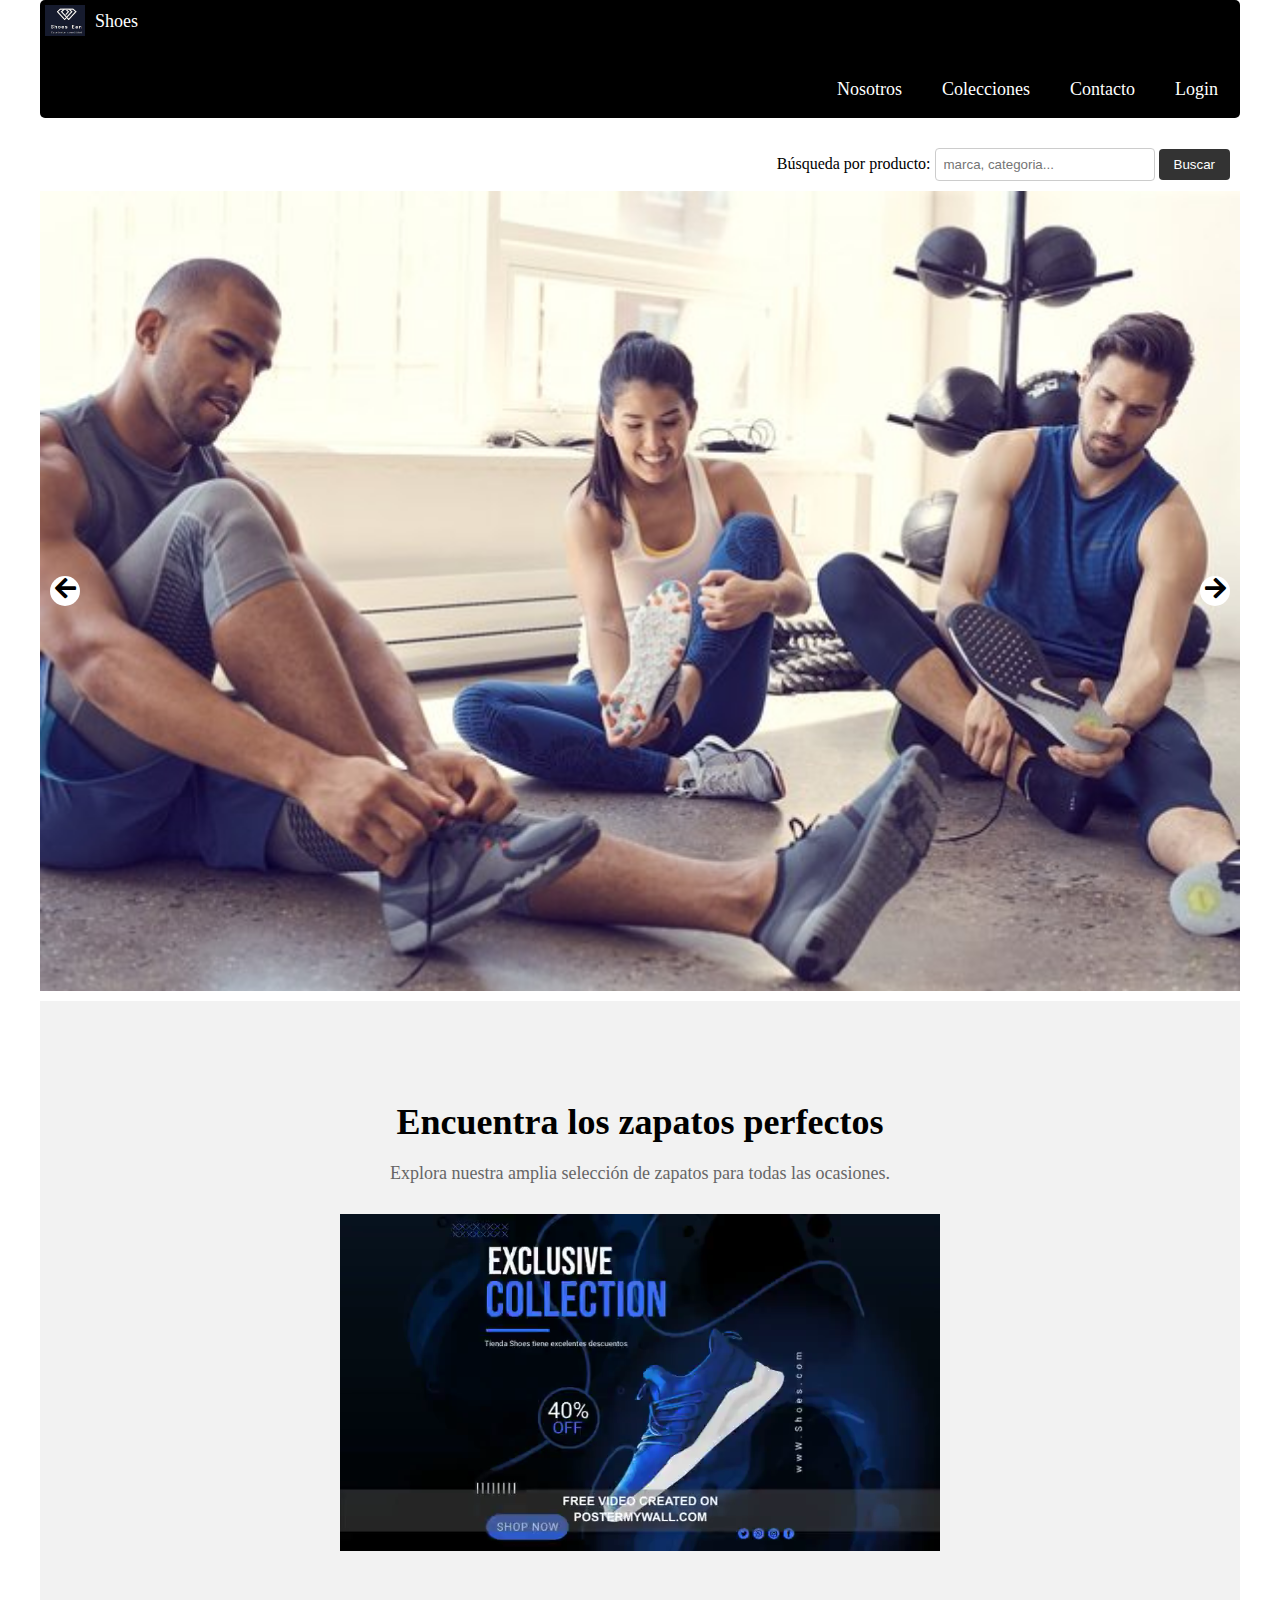
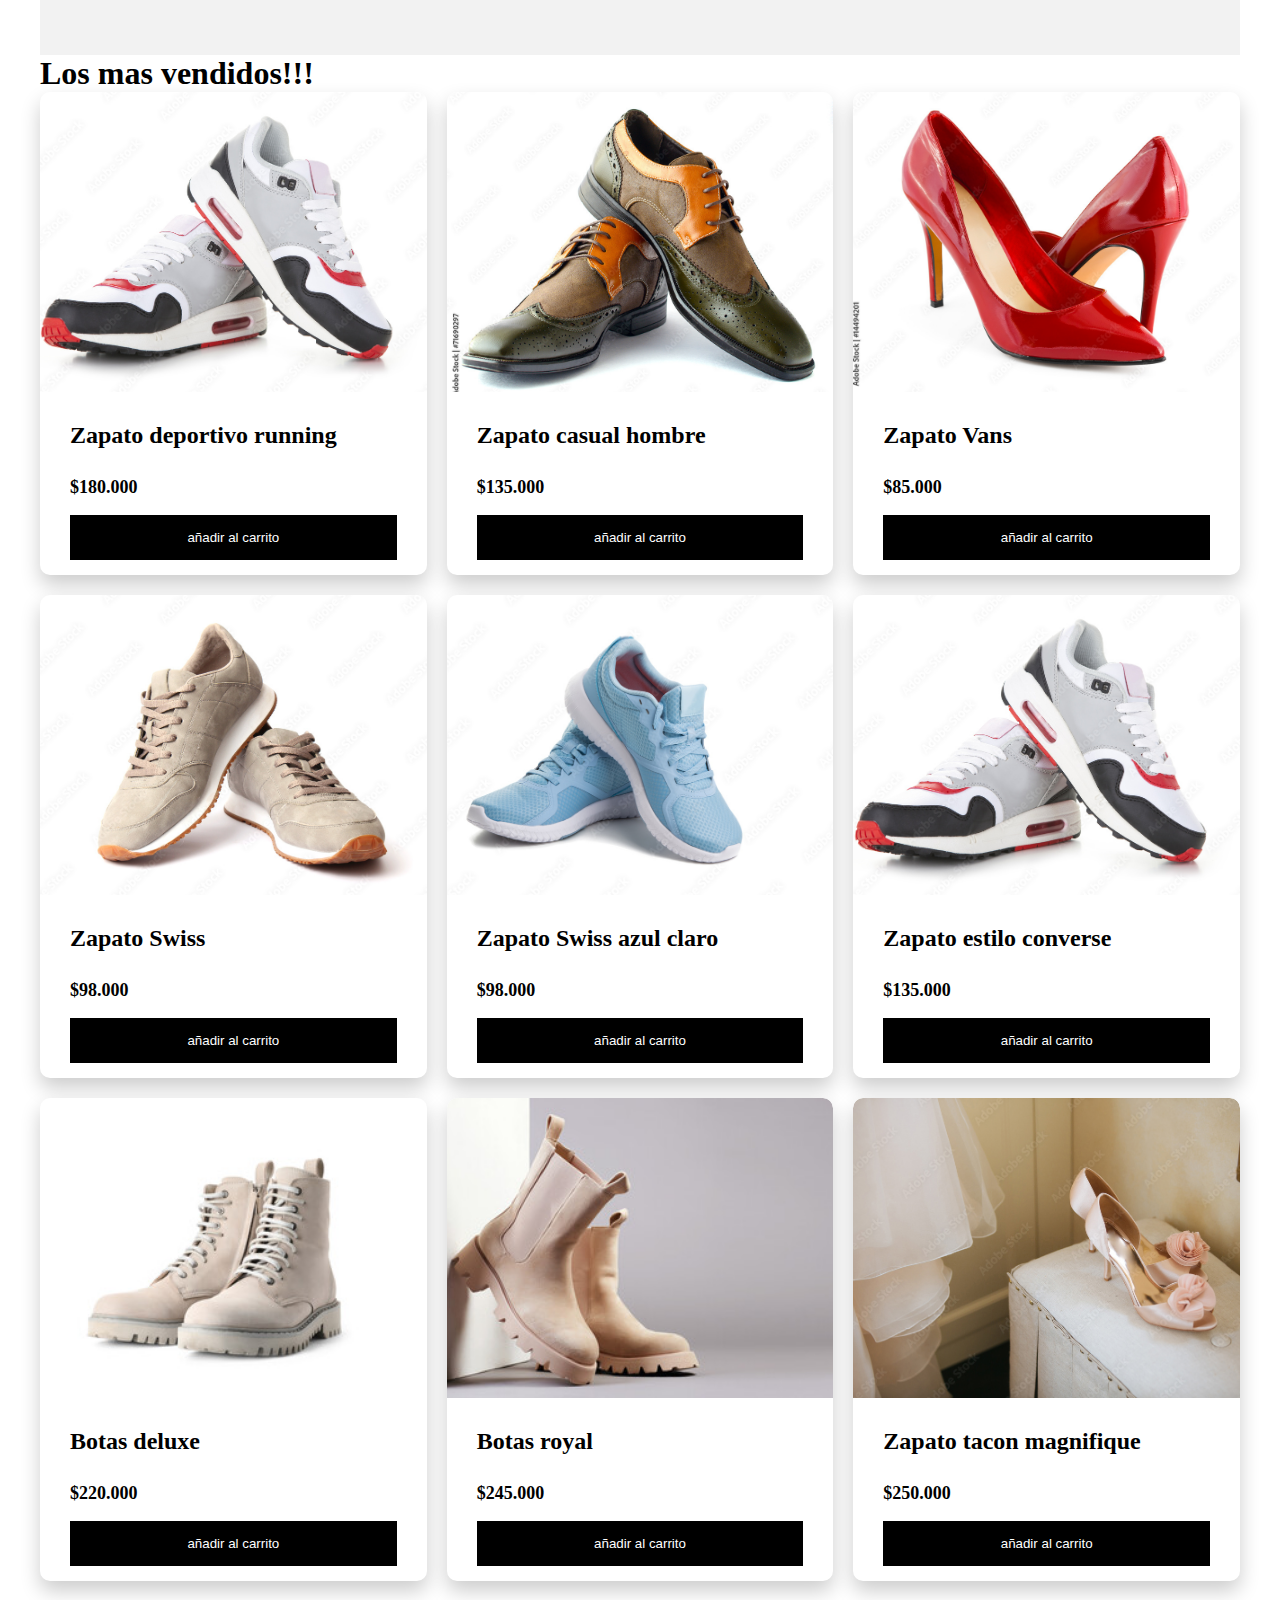
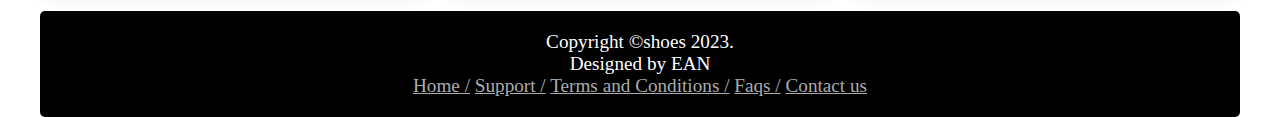
<file: index.html>
<!DOCTYPE html>
<html lang="en">

<head>
    <meta charset="UTF-8">
    <meta http-equiv="X-UA-Compatible" content="IE=edge">
    <meta name="viewport" content="width=device-width, initial-scale=1.0">
    <link rel="stylesheet" href="https://cdnjs.cloudflare.com/ajax/libs/font-awesome/5.15.3/css/all.min.css">
    <title>Document</title>
    <link rel="stylesheet" href="style/style.css">

</head>

<body>
    <header>
        <div id="nav">
            <div class="logo">
                <img src="./images/logo.png" alt="Logo" class="logo-img">
                <a class="active" href="#">Shoes</a>
            </div>
            <div class="icons">
                <i class="fa fa-user"></i> <!-- Ícono de usuario -->
                <i class="fa fa-shopping-cart"></i> <!-- Ícono de carrito de compras -->
            </div>
            <ul>
                <li><a href="./pages/login.html">Login</a></li>
                <li><a href="./pages/contact.html">Contacto</a></li>
                <li class="dropdown">
                    <a href="javascript:void(0)" class="dropbtn">Colecciones</a>
                    <div class="dropdown-content">
                        <a href="#">Hombre</a>
                        <a href="#">Mujer</a>
                    </div>
                </li>
                <li><a href="./pages/About.html">Nosotros</a></li>
            </ul>
        </div>
    </header>
    <div class="search">
        <form>
            <p>
                Búsqueda por producto: <input type="search" name="busquedaproducto" placeholder="marca, categoria...">
                <input type="submit" value="Buscar">
            </p>
        </form>
    </div>
    <section>
        <div class="carousel">
            <a href="#" class="slide-left"> <i class="fa fa-arrow-left"></i> </a>
            <div class="carousel-item-wrapper">
                <img src="./images/zapato9.png" alt="" class="carousel-item">
                <img src="./images/zapato8.png" alt="" class="carousel-item">
            </div>
            <a href="#" class="slide-right"> <i class="fa fa-arrow-right"></i> </a>
        </div>
    </section>
    <section class="hero">
        <div class="hero-content">
            <h1>Encuentra los zapatos perfectos</h1>
            <p>Explora nuestra amplia selección de zapatos para todas las ocasiones.</p>
            <div class="hero-video">
                <video autoplay loop muted>
                    <source src="./videos/video1.mp4" type="video/mp4">
                </video>
            </div>
        </div>
    </section>
    <h1 class="titleCategories">Los mas vendidos!!!</h1>
    <div class="container-items">
        <!-- Item 1 -->
        <div class="item">
            <figure>
                <a href="./pages/product-detail.html?producto=1"> 
                    <img src="./images/producto1.png" alt="Producto">
                </a>
            <div class="info-product">
                <h2>Zapato deportivo running</h2>
                <p class="price">$180.000</p>
                <button>añadir al carrito</button>
            </div>
        </div>

        <!-- Item 2 -->
        <div class="item">
            <figure>
                <a href="./pages/product-detail.html?producto=2">
                    <img src="./images/producto2.png" alt="Producto">
                </a>
            </figure>
            <div class="info-product">
                <h2>Zapato casual hombre</h2>
                <p class="price">$135.000</p>
                <button>añadir al carrito</button>
            </div>
        </div>
        <!-- Item 3 -->
        <div class="item">
            <figure>
                <a href="./pages/product-detail.html?producto=3">
                    <img src="./images/producto3.png" alt="Producto">
                </a>
             </figure>
            <div class="info-product">
                <h2>Zapato Vans</h2>
                <p class="price">$85.000</p>
                <button>añadir al carrito</button>
            </div>
        </div>

        <!-- Item 4 -->
        <div class="item">
            <figure>
                <a href="./pages/product-detail.html?producto=4">
                    <img src="./images/producto4.png" alt="Producto">
                </a>
             </figure>
            <div class="info-product">
                <h2>Zapato Swiss</h2>
                <p class="price">$98.000</p>
                <button>añadir al carrito</button>
            </div>
        </div>

        <!-- Item 5 -->
        <div class="item">
            <figure>
                <a href="./pages/product-detail.html?producto=5">
                    <img src="./images/producto5.png" alt="Producto">
                </a>
             </figure>
            <div class="info-product">
                <h2>Zapato Swiss azul claro</h2>
                <p class="price">$98.000</p>
                <button>añadir al carrito</button>
            </div>
        </div>

        <!-- Item 6 -->
        <div class="item">
            <figure>
                <a href="./pages/product-detail.html?producto=6">
                    <img src="./images/producto1.png" alt="Producto">
                </a>
             </figure>
            <div class="info-product">
                <h2>Zapato estilo converse</h2>
                <p class="price">$135.000</p>
                <button>añadir al carrito</button>
            </div>
        </div>
        
        <!-- Item 7 -->
        <div class="item">
            <figure>
                <a href="./pages/product-detail.html?producto=7">
                    <img src="./images/producto7.png" alt="Producto">
                </a>
             </figure>
            <div class="info-product">
                <h2>Botas deluxe</h2>
                <p class="price">$220.000</p>
                <button>añadir al carrito</button>
            </div>
        </div>

        <!-- Item 8 -->
        <div class="item">
            <figure>
                <a href="./pages/product-detail.html?producto=8">
                    <img src="./images/producto8.png" alt="Producto">
                </a>
             </figure>
            <div class="info-product">
                <h2>Botas royal </h2>
                <p class="price">$245.000</p>
                <button>añadir al carrito</button>
            </div>
        </div>

        <!-- Item 9 -->
        <div class="item">
            <figure>
                <a href="./pages/product-detail.html?producto=9">
                    <img src="./images/producto9.png" alt="Producto">
                </a>
             </figure>
            <div class="info-product">
                <h2>Zapato tacon magnifique</h2>
                <p class="price">$250.000</p>
                <button>añadir al carrito</button>
            </div>
        </div>
    </div>
    <script src="./index.js"></script>
     <!--Footer -->
     <footer id="footer" class="footer">
        <div class="container">
            <div class="row">
                <div class="four columns u-pull-left">
                    Copyright &copy;shoes 2023.<br>Designed by EAN
                </div>
                <div class="eight columns u-pull-right">
                    <nav id="secundario">
                        <a class="enlace" href="#">Home /</a>
                        <a class="enlace" href="#">Support /</a>
                        <a class="enlace" href="#">Terms and Conditions /</a>
                        <a class="enlace" href="#">Faqs /</a>
                        <a class="enlace" href="#">Contact us</a>
                    </nav>
                </div>
            </div>
        </div>
    </footer>
</body>

</html>
</file>
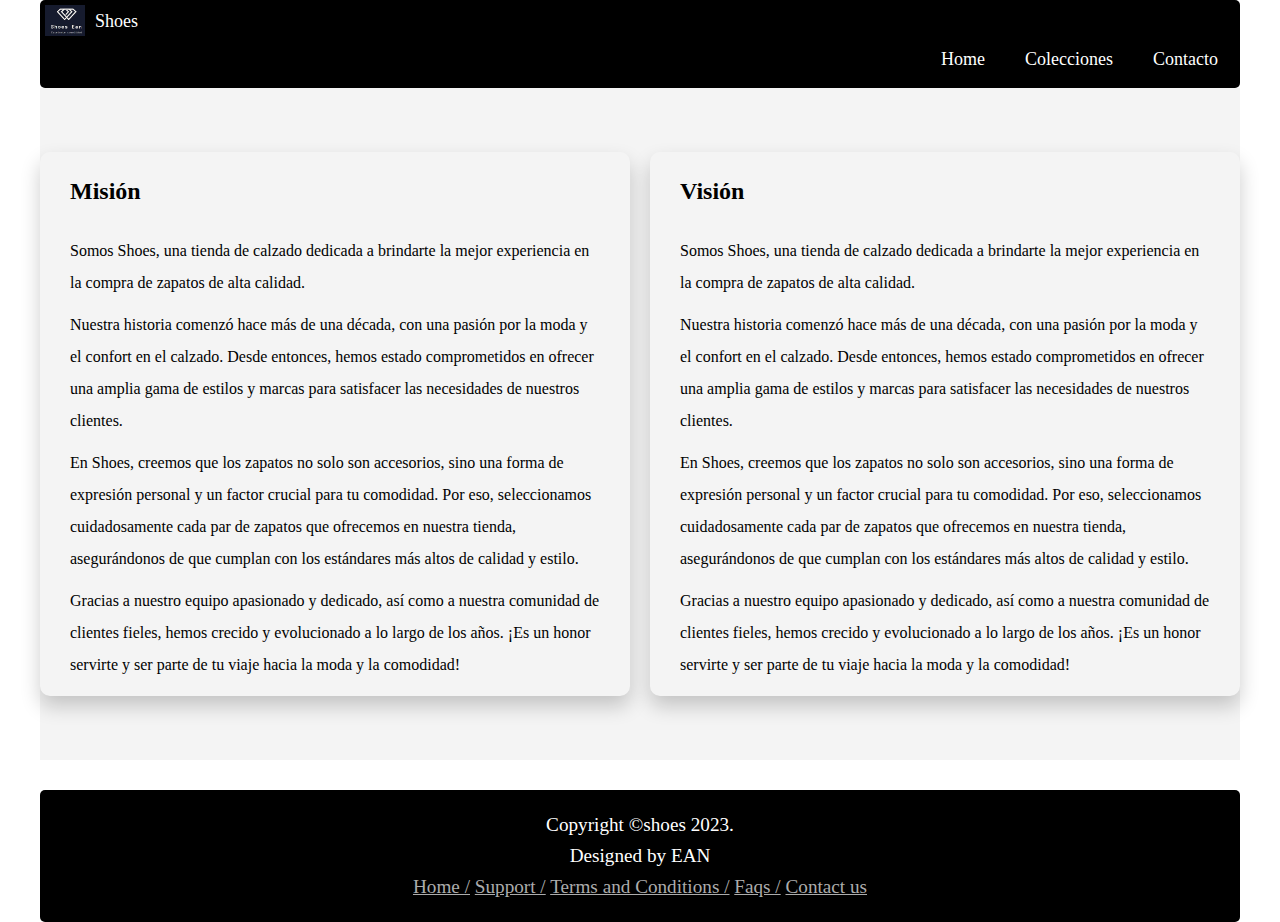
<file: pages/About.html>
<!DOCTYPE html>
<html lang="en">

<head>
    <meta charset="UTF-8">
    <meta name="viewport" content="width=device-width, initial-scale=1.0">
    <title>Acerca de Shoes</title>
    <link rel="stylesheet" href="../style/about.css">
    <link rel="stylesheet" href="../style/style.css">
</head>

<body>
    <header>
        <div id="nav">
            <div class="logo">
                <img src="../images/logo.png" alt="Logo" class="logo-img">
                <a class="active" href="#">Shoes</a>
            </div>
            <ul>
                <li><a href="../pages/contact.html">Contacto</a></li>
                <li class="dropdown">
                <a href="javascript:void(0)" class="dropbtn">Colecciones</a>
                <div class="dropdown-content">
                    <a href="#">Hombre</a>
                    <a href="#">Mujer</a>
                </div>
                </li>
                <li><a href="../index.html">Home</a></li>
            </ul>
            </nav>
        </div>
    </header>
    <section class="about-section">
        <div class="about-content">
            <div class="item">
                <div class="info-product">
                    <h2>Misión</h2>
                    <p>Somos Shoes, una tienda de calzado dedicada a brindarte la mejor experiencia en la compra de
                        zapatos de alta calidad.</p>
                    <p>Nuestra historia comenzó hace más de una década, con una pasión por la moda y el confort en el
                        calzado. Desde entonces, hemos estado comprometidos en ofrecer una amplia gama de estilos y
                        marcas para satisfacer las necesidades de nuestros clientes.</p>
                    <p>En Shoes, creemos que los zapatos no solo son accesorios, sino una forma de expresión personal y
                        un factor crucial para tu comodidad. Por eso, seleccionamos cuidadosamente cada par de zapatos
                        que ofrecemos en nuestra tienda, asegurándonos de que cumplan con los estándares más altos de
                        calidad y estilo.</p>
                    <p>Gracias a nuestro equipo apasionado y dedicado, así como a nuestra comunidad de clientes fieles,
                        hemos crecido y evolucionado a lo largo de los años. ¡Es un honor servirte y ser parte de tu
                        viaje hacia la moda y la comodidad!</p>
                </div>
            </div>
            <div class="item">
                <div class="info-product">
                    <h2>Visión</h2>
                    <p>Somos Shoes, una tienda de calzado dedicada a brindarte la mejor experiencia en la compra de
                        zapatos de alta calidad.</p>
                    <p>Nuestra historia comenzó hace más de una década, con una pasión por la moda y el confort en el
                        calzado. Desde entonces, hemos estado comprometidos en ofrecer una amplia gama de estilos y
                        marcas para satisfacer las necesidades de nuestros clientes.</p>
                    <p>En Shoes, creemos que los zapatos no solo son accesorios, sino una forma de expresión personal y
                        un factor crucial para tu comodidad. Por eso, seleccionamos cuidadosamente cada par de zapatos
                        que ofrecemos en nuestra tienda, asegurándonos de que cumplan con los estándares más altos de
                        calidad y estilo.</p>
                    <p>Gracias a nuestro equipo apasionado y dedicado, así como a nuestra comunidad de clientes fieles,
                        hemos crecido y evolucionado a lo largo de los años. ¡Es un honor servirte y ser parte de tu
                        viaje hacia la moda y la comodidad!</p>
                </div>
            </div>
        </div>
    </section>
    <footer id="footer" class="footer">
        <div class="container">
            <div class="row">
                <div class="four columns u-pull-left">
                    Copyright &copy;shoes 2023.<br>Designed by EAN
                </div>
                <div class="eight columns u-pull-right">
                    <nav id="secundario">
                        <a class="enlace" href="#">Home /</a>
                        <a class="enlace" href="#">Support /</a>
                        <a class="enlace" href="#">Terms and Conditions /</a>
                        <a class="enlace" href="#">Faqs /</a>
                        <a class="enlace" href="#">Contact us</a>
                    </nav>
                </div>
            </div>
        </div>
    </footer>
</body>

</html>
</file>
<file: style/style.css>
*::after,
*::before,
* {
    margin: 0;
    padding: 0;
    box-sizing: border-box;
}

body {
    margin: 0 auto;
    max-width: 1200px; /* Ancho máximo del contenedor principal */
    font-family: 'Lato';
 
}
/* Estilos para el logo */
.logo {
  display: flex;
  align-items: center;
}

.logo-img {
  width: 40px; /* Ajusta el ancho del logo según tus necesidades */
  margin-right: 10px; /* Espaciado entre el logo y el texto */
}

.logo a {
  color: white;
  text-decoration: none;
  font-size: large;
}

/* Estilos para la barra de navegación */
#nav {
  line-height: 30px;
  background-color: black;
  float: left;
  padding: 5px;
  width: 100%;
  border-radius: 5px;
}

#nav li {
  padding: 8px 0 8px 16px;
  text-decoration: none;
  float: right;
}

#nav li a {
  padding: 2px 7px 2px 7px;
  text-decoration: none;
  color: white;
  font-size: large;
  margin-right: 10px;
}
/* Estilos para el video en la sección del héroe */
.hero-video {
  position: relative;
  overflow: hidden;
}

.hero-video video {
  width: 100%; /* Asegura que el video ocupe todo el ancho del contenedor */
  height: auto; /* La altura se ajusta automáticamente según el ancho */
}


/* Estilos para el submenu */
#nav .dropdown {
  position: relative;
}

#nav .dropdown-content {
  display: none;
  position: absolute;
  background-color: black;
  min-width: 160px;
  box-shadow: 0px 8px 16px 0px rgba(0,0,0,0.2);
  z-index: 1;
  border-radius: 5px;
}

#nav .dropdown:hover .dropdown-content {
  display: block;
}

#nav .dropdown-content a {
  color: white;
  padding: 12px 16px;
  text-decoration: none;
  display: block;
  text-align: left;
}

#nav .dropdown-content a:hover {
  background-color: #555;
}

/* Estilos para el carrusel */
.carousel {
    width: 100%; /* El carrusel ocupará todo el ancho del contenedor */
    margin: 10px auto;
    position: relative;
    display: flex;
    align-items: center;
    border-radius: 5px;
}

.slide-left,
.slide-right {
    font-size: 24px;
    position: absolute;
    background: white;
    color: black;
    width: 30px;
    height: 30px;
    border-radius: 50%;
    text-align: center;
}

.slide-left {
    left: 10px;
}

.slide-right {
    right: 10px;
}

.carousel-item-wrapper {
    display: flex;
    scroll-behavior: smooth;
    overflow: hidden;
}

.carousel-item {
    min-width: 100%;
    object-fit: contain;
    object-position: center;
}

/* Estilos para el encabezado */
header {
    display: flex;
    justify-content: space-between;
    max-width: 1200px; /* Igual al ancho máximo del contenedor */
    margin: 0 auto; /* Centra el encabezado */
    
}

/* Estilos para el contenedor de productos */
.container-items {
    max-width: 1200px; 
    margin: 0 auto; 
    display: grid;
    grid-template-columns: repeat(3, 1fr);
    gap: 20px;
}

.item {
    border-radius: 10px;
}



/* Estilos para la sección de héro */
.hero {
  background-color: #f2f2f2;
  padding: 100px 0;
  text-align: center;
}

.hero-content {
  max-width: 600px;
  margin: 0 auto;
}

.hero h1 {
  font-size: 36px;
  margin-bottom: 20px;
}

.hero p {
  font-size: 18px;
  color: #666;
  margin-bottom: 30px;
}

.hero .btn {
  display: block;
  margin-top: 40px;
  background-color: #333;
  color: #fff;
  padding: 8px 16px; /* Ajusta el tamaño del botón (disminuye padding) */
  font-size: 14px; /* Ajusta el tamaño del texto del botón (disminuye font-size) */
  text-decoration: none;
  border-radius: 4px;
  transition: background-color 0.3s ease-in-out;
}

.hero .btn:hover {
  background-color: #555;
}

/* Items Section */
.container-items {
    display: grid;
    grid-template-columns: repeat(3, 1fr);
    gap: 20px;
}

.item {
    border-radius: 10px;
    overflow: hidden;
    box-shadow: 0 10px 20px rgba(0, 0, 0, 0.2);
}

.item img {
    width: 100%;
    height: 300px;
    object-fit: cover;
    border-radius: 10px 10px 0 0;
    transition: transform 0.5s;
}

.item:hover img {
    transform: scale(1.2);
}

.info-product {
    padding: 15px 30px;
    line-height: 2;
    display: flex;
    flex-direction: column;
    gap: 10px;
}

.price {
    font-size: 18px;
    font-weight: 900;
}

.info-product button {
    border: none;
    background-color: #000;
    color: #fff;
    padding: 15px 10px;
    cursor: pointer;
}

/* Footer Section */

.footer{
	padding: 2.5rem;
	font-size: 1.2rem;
  background: black; 
  margin-top: 1.5rem;
  border-radius: 5px;
  margin-top: 30px;
  color: #fff;
  text-align: center;
  padding: 20px;

}

.footer #secundario a{ color: #acacac; }
/* Estilos para la barra de búsqueda */
.search {
  position: relative;
  padding: 10px;
  float: right;
  margin-top: 20px; /* Espaciado desde la sección anterior */
}

.search input[type="search"] {
  padding: 8px;
  border: 1px solid #ccc;
  border-radius: 4px;
  width: 220px; /* Ajusta el ancho de la barra de búsqueda */
}

.search input[type="submit"] {
  background-color: #333;
  color: #fff;
  border: none;
  padding: 8px 15px;
  border-radius: 4px;
  cursor: pointer;
  transition: background-color 0.3s ease-in-out;
}

.search input[type="submit"]:hover {
  background-color: #555;
}
</file>
<file: style/about.css>
/* Estilo global */
body {
    font-family: Arial, sans-serif;
    line-height: 1.6;
}

/* Sección Acerca de */
.about-section {
    display: flex;
    justify-content: center; /* Centrar las columnas horizontalmente */
    padding: 4rem 0;
    background-color: #f4f4f4;
}

.about-content {
    display: flex;
    gap: 20px; /* Espacio entre las columnas */
    max-width: 1200px; /* Ancho máximo del contenido */
    margin: 0 auto; /* Centrar las columnas dentro de la sección */
}

.item {
    border-radius: 10px;
    overflow: hidden;
    box-shadow: 0 10px 20px rgba(0, 0, 0, 0.2);
    flex: 1; /* Hacer que las columnas tengan igual ancho */
}

.info-product {
    padding: 15px 30px;
    line-height: 2;
    display: flex;
    flex-direction: column;
    gap: 10px;
}

.info-product h2 {
    font-size: 1.5rem;
    margin-bottom: 10px;
}
</file>
